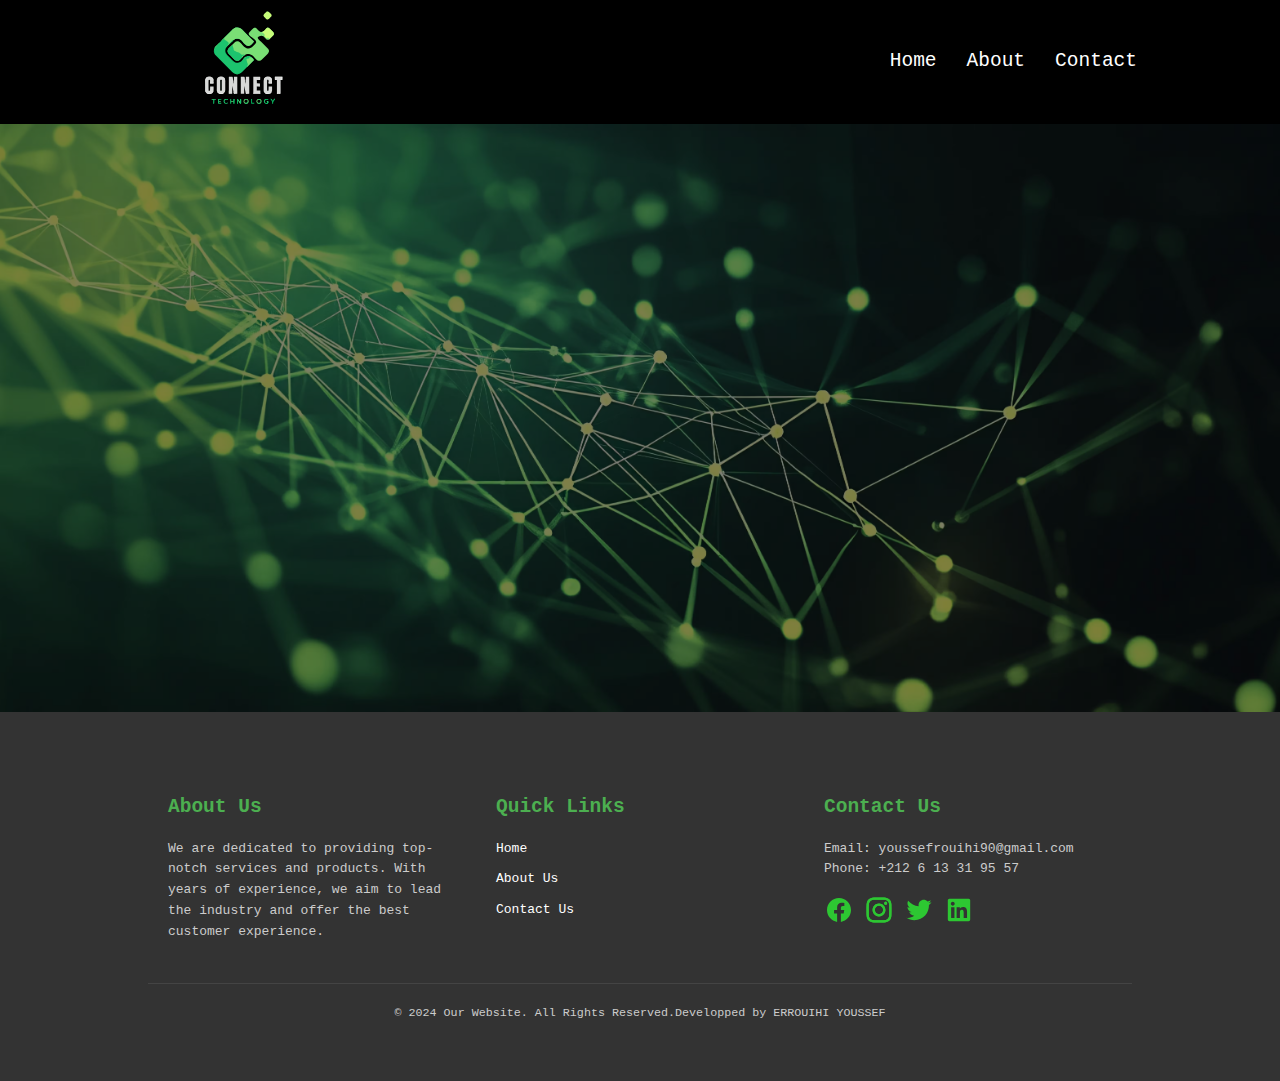
<file: index.html>
<!DOCTYPE html>
<html lang="en">
<head>
    <meta charset="UTF-8">
    <meta name="viewport" content="width=device-width, initial-scale=1.0">
    <meta name="description" content="Free Web tutorials">
    <title>Simple Web Page</title>
    <link rel="stylesheet" href="styles.css">
    <link href='https://unpkg.com/boxicons@2.1.4/css/boxicons.min.css' rel='stylesheet'>

</head>
<body>

    <!-- Navigation Bar -->
    <nav>
        <div class="navbar">
           <div class="logo">
                <img src="images/2nILiut1upOzgSW6YTJ0qxhKl1J.svg" alt="logo">
           </div>
            
            <ul>
                <li><a href="index.html">Home</a></li>
                <li><a href="aboutus.html">About</a></li>
                <li><a href="contact.html">Contact</a></li>
            </ul>

        </div>
    </nav>
    
    <!-- Hero Section -->
    <section id="hero">
        <div class="container">
            <h1>Welcome to Our Website</h1>
            <p>Your one-stop destination for everything you need!</p>
            <p>Explore a variety of services that cater to your every need, with unmatched quality and expertise. Whether you're here for personal or professional reasons, we are committed to making your experience exceptional.</p>
        </div>
    </section>





    <!-- Footer -->
    <footer>
        <div class="container">
            <div class="footer-content">
                <div class="footer-section about">
                    <h3>About Us</h3>
                    <p>We are dedicated to providing top-notch services and products. With years of experience, we aim to lead the industry and offer the best customer experience.</p>
                </div>

                <div class="footer-section links">
                    <h3>Quick Links</h3>
                    <ul>
                        <li><a href="index.html">Home</a></li>
                        <li><a href="aboutus.html">About Us</a></li>
                        <li><a href="contact.html">Contact Us</a></li>
                    </ul>
                </div>

                <div class="footer-section contact">
                    <h3>Contact Us</h3>
                    <p>Email: youssefrouihi90@gmail.com</p>
                    <p>Phone: +212 6 13 31 95 57</p>
                    <div class="social-icons">
                        <a href="https://www.linkedin.com/in/youssef-er-rouihi-02871a217/"><img src="images/facebook.svg" alt="Facebook"></a>
                        <a href="https://www.linkedin.com/in/youssef-er-rouihi-02871a217/"><img src="images/instagram.svg" alt="instagram"></a>
                        <a href="https://www.linkedin.com/in/youssef-er-rouihi-02871a217/"><img src="images/twitter.svg" alt="twitter"></a>
                        <a href="https://www.linkedin.com/in/youssef-er-rouihi-02871a217/"><img src="images/linkedin.svg" alt="linkedin"></a>
                    </div>
                </div>
            </div>
            <div class="footer-bottom">
                <p>&copy; 2024 Our Website. All Rights Reserved.Developped by ERROUIHI YOUSSEF</p>
            </div>
        </div>
    </footer>

</body>
</html>
</file>
<file: styles.css>
* {margin: 0;padding: 0;box-sizing: border-box;}

body {font-family:  monospace;line-height: 1.6;}

.container {width: 80%;margin: 0 auto;padding: 20px;}

.navbar {width: 80%;margin: 0 auto;display: flex;justify-content: space-between;align-items: center;}

/* Navigation Bar */
nav {
    background-color: black;
    color: black;
    padding: 10px 0;
    position: sticky;
    top: 0;
    z-index: 1000;
}

nav .logo img{
    width: 15rem;
    height: 6rem;
}
nav ul {
    list-style: none;
    display: flex;
    justify-content: center;
}

nav ul li {
    margin: 0 15px;
}

nav ul li a {
    color: white;
    text-decoration: none;
    font-size: 1.5em;
}

nav ul li a:hover {
    color: #ffffff;
    background-color: #2dc732;
}

/* Hero Section */
#hero {
    background: url('https://via.placeholder.com/1920x1080') no-repeat center center/cover;
    background-image: url(images/abstract-green-background.avif);
    color: white;
    text-align: center;
    padding: 150px 0;
    position: relative;
}

#hero::before {
    content: '';
    position: absolute;
    top: 0;
    left: 0;
    width: 100%;
    height: 100%;
    background-color: rgba(0, 0, 0, 0.5);
}
#hero .container {
    position: relative;
    z-index: 1;
}

#hero h1 {
    font-size: 5em;
    margin-bottom: 20px;
    opacity: 0;
    position: relative;
    animation: moveDown 3s ease-out forwards; 
}

@keyframes moveDown {
    0% {
        opacity: 0;
        transform: translateY(50px); 
    }
    100% {
        opacity: 1;
        transform: translateY(0); 
    }
}

#hero p {
    font-size: 1.2em;
    max-width: 600px;
    margin: 0 auto;
    opacity: 0;
    position: relative;
    animation: moveUp 3s ease-out forwards; 
}
@keyframes moveUp {
    0% {
        opacity: 0;
        transform: translateY(50px); 
    }
    100% {
        opacity: 1;
        transform: translateY(0); 
    }
}

/* About Section */
#about {
    background-color: #f4f4f4;
    padding: 50px 0;
    text-align: center;
}

#about h2 {
    font-size: 2.5em;
    margin-bottom: 20px;
    color: #2dc732;
}

#about p {
    max-width: 700px;
    margin: 0 auto 40px;
}

/* Founders Cards */
.founders {
    display: flex;
    justify-content: space-around;
    flex-wrap: wrap;
}

.card {
    background-color: rgb(255, 255, 255);
    border: 1px solid #ccc;
    border-radius: 10px;
    width: 250px;
    padding: 20px;
    box-shadow: 0 4px 8px rgba(0, 0, 0, 0.1);
    text-align: center;
    margin-bottom: 20px;
}
.card:hover {
      background-color: #2dc732;
      color: #ffffff;
  }
  
  .card:hover h3{
    color: white;
  }

  .card:hover p {
    color: white;
  }
  
  
  

.card img {
    border-radius: 50%;
    width: 150px;
    height: 150px;
    object-fit: cover;
    margin-bottom: 15px;
}

.card h3 {
    margin-bottom: 10px;
    font-size: 1.5em;
    color: #2dc732;

}

.card p {
    font-size: 1em;
    color: #666;
}


/* Contact Section */
#contact {
    padding: 50px 0;
}

.contact-wrapper {
    display: flex;
    align-items: center;
    justify-content: space-between;
    flex-wrap: wrap;
}

.contact-form {
    flex: 1;
    max-width: 500px;
}

.contact-image {
    flex: 1;
    padding: 20px;
}

.contact-image img {
    width: 100%;
    height: auto;
    border-radius: 10px;
}

#contact h2 {
    
    text-align: left;
    margin-bottom: 20px;
    color: #2dc732;
}

#contact form {
    max-width: 100%;
}

#contact label {
    display: block;
    margin-top: 10px;
}

#contact input, #contact textarea {
    width: 100%;
    padding: 10px;
    margin-top: 5px;
    border: 1px solid #ccc;
    border-radius: 5px;
}

#contact button {
    margin-top: 10px;
    padding: 10px 20px;
    background-color: #2dc732;
    color: white;
    border: none;
    border-radius: 5px;
    cursor: pointer;
}


/* Footer */
/* Footer */
footer {
    background-color: #333;
    color: white;
    padding: 40px 0;
}

.footer-content {
    display: flex;
    justify-content: space-between;
    flex-wrap: wrap;
    margin-bottom: 20px;
}

.footer-section {
    flex: 1;
    padding: 20px;
}

.footer-section h3 {
    margin-bottom: 15px;
    font-size: 1.5em;
    color: #4CAF50;
}

.footer-section p {
    font-size: 1em;
    line-height: 1.6;
}

.footer-section ul {
    list-style: none;
    padding: 0;
}

.footer-section ul li {
    margin-bottom: 10px;
}

.footer-section ul li a {
    color: white;
    text-decoration: none;
}

.footer-section ul li a:hover {
    color: #4CAF50;
}

.footer-section .social-icons {
    display: flex;
    gap: 10px;
    margin-top: 15px;
}

.footer-section .social-icons a img {
    width: 30px;
    height: 30px;
}

.footer-bottom {
    text-align: center;
    padding-top: 20px;
    border-top: 1px solid #444;
}

footer p {
    margin: 0;
    font-size: 0.9em;
    color: #ccc;
}
</file>
